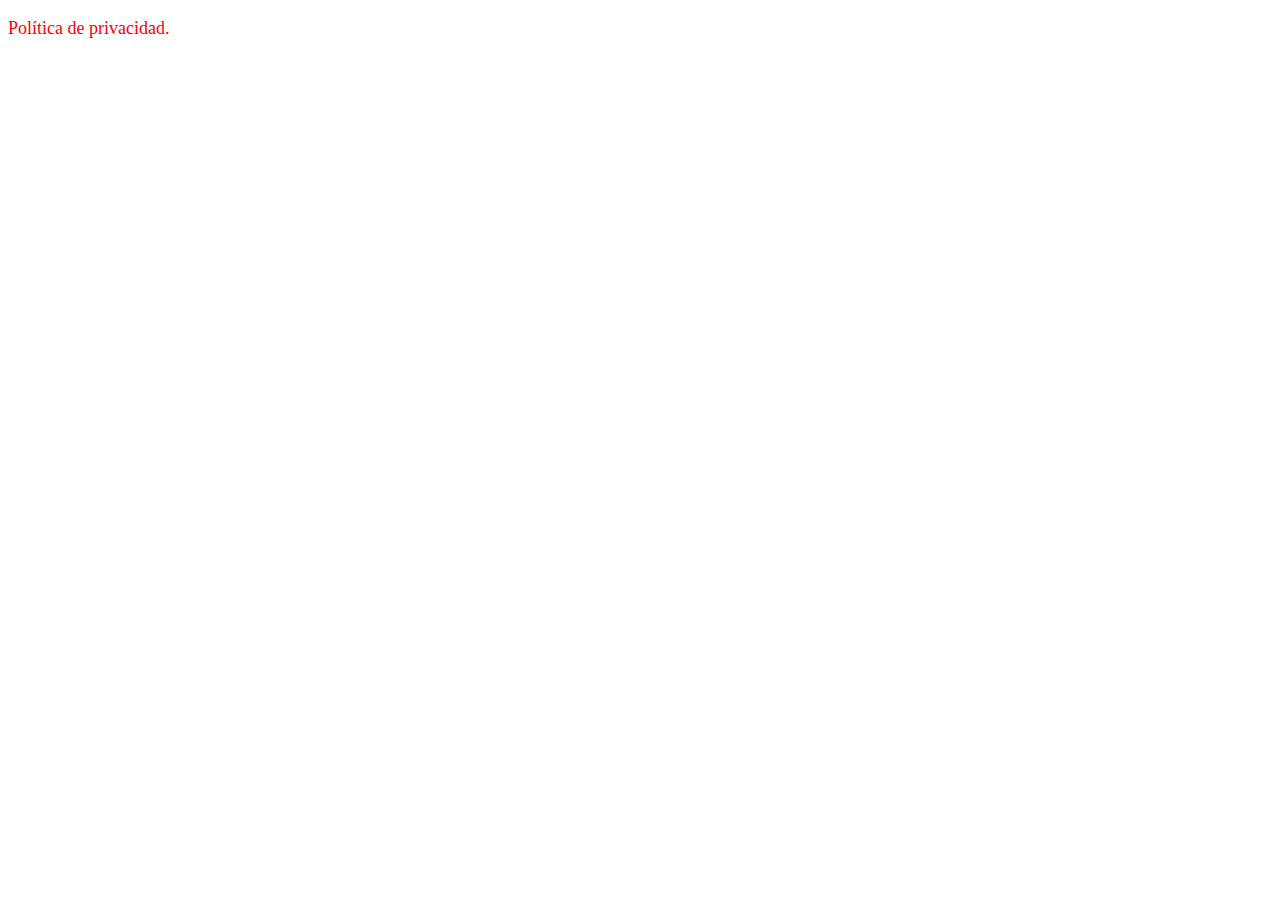
<file: politicaprivacidad.html>
<!DOCTYPE html>
<html lang="es-ES">
  <head>
    <meta charset="utf-8">
    <title>Política de privacidad</title>
    <link rel="stylesheet" href="style.css">
  </head>
  <body>
    <p>Política de privacidad.</p>
  </body>
</html>
</file>
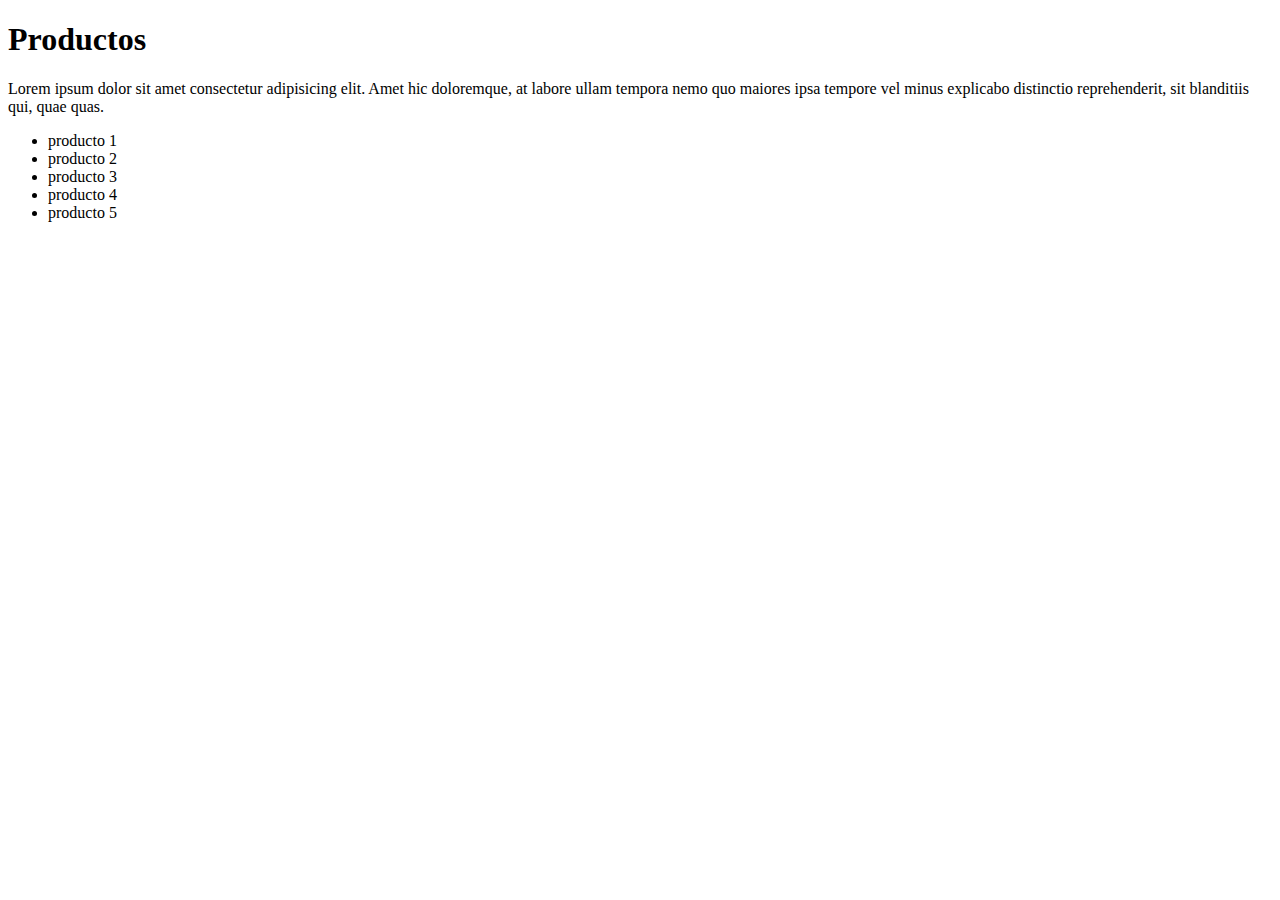
<file: productos.html>
<!DOCTYPE html>
<html lang="en">
<head>
    <meta charset="UTF-8">
    <meta name="viewport" content="width=device-width, initial-scale=1.0">
    <title>productos.html</title>
</head>
<body>
    
    <h1>Productos</h1>

    <p>Lorem ipsum dolor sit amet consectetur adipisicing elit. Amet hic doloremque, at labore ullam tempora nemo quo maiores ipsa tempore vel minus explicabo distinctio reprehenderit, sit blanditiis qui, quae quas.</p>

    <ul>
        <li>producto 1 </li>
        <li>producto 2</li>
        <li>producto 3</li>
        <li>producto 4</li>
        <li>producto 5</li>
    </ul>
</body>
</html>
</file>
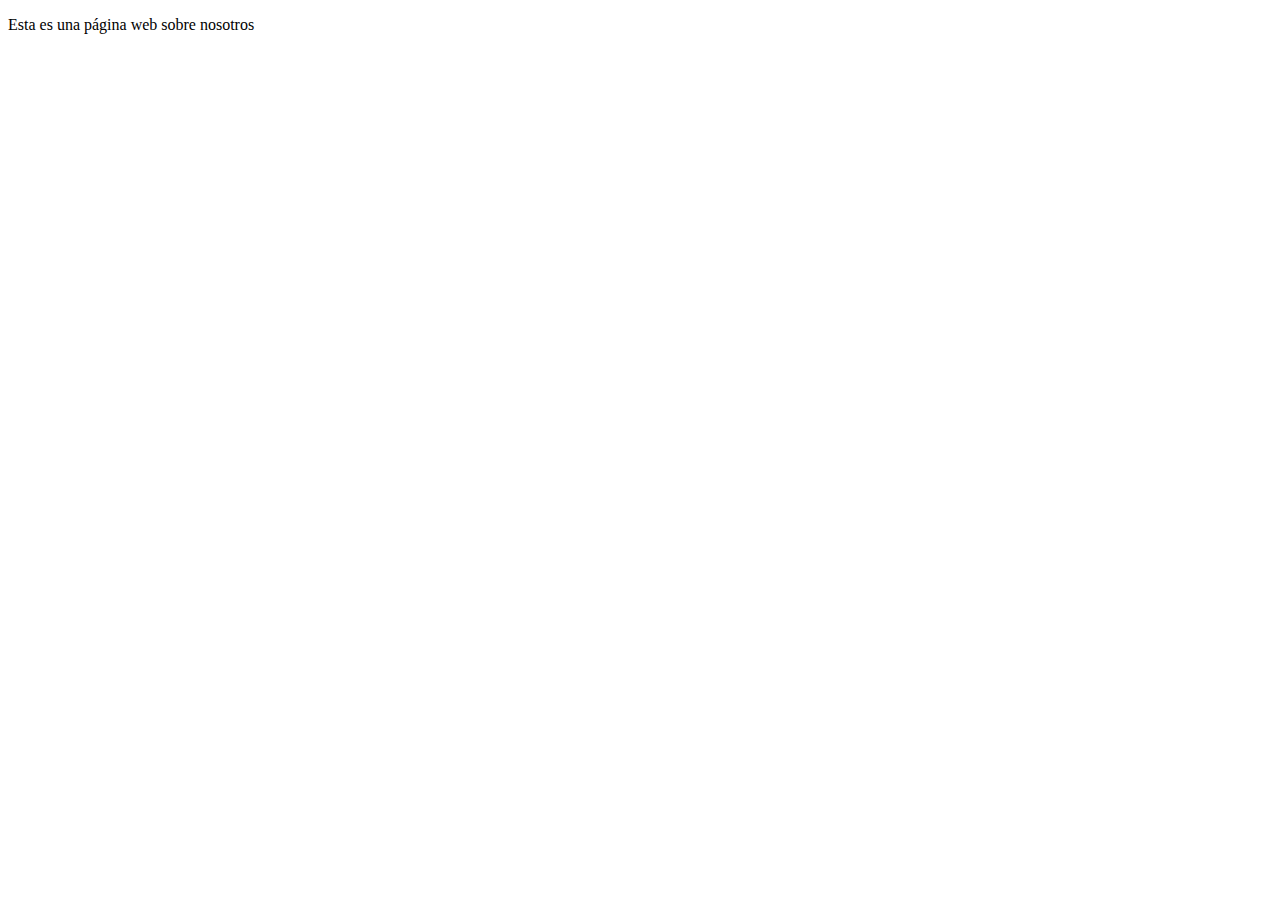
<file: quienessomos.html>
<!DOCTYPE html>
<html lang="en">
  <head>
    <meta charset="UTF-8">
    <meta name="viewport" content="width=device-width, initial-scale=1.0">
    <meta http-equiv="X-UA-Compatible" content="ie=edge">
    <title> Quienes somos </title>
  </head>
  <body>
	<p>Esta es una página web sobre nosotros</p>
  </body>
</html>
</file>
<file: style.css>
h1 {
    color: blue;
    background-color: yellow;
    border: 1px solid green
    ;
  }
  
  p {
    color: red;
    font-size: large;
  }
</file>
